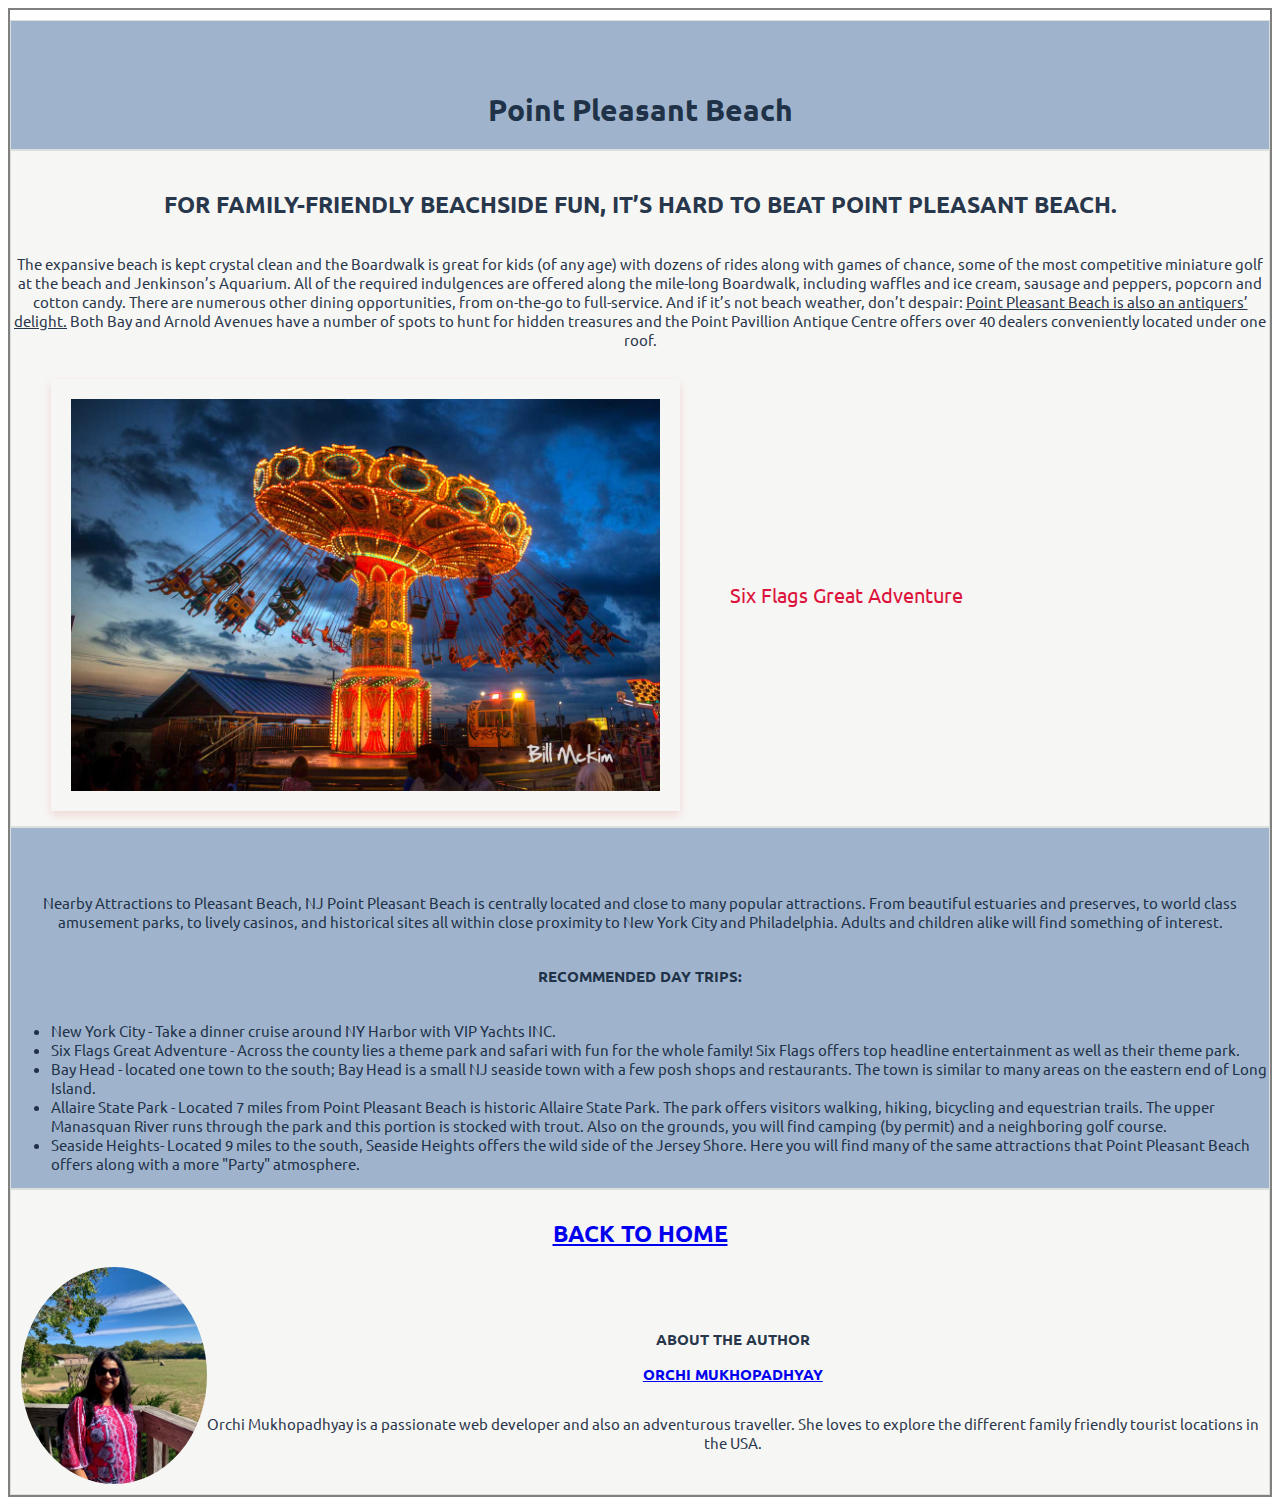
<file: blogpost1.html>
<!DOCTYPE html>
<html>
    <head>
     <meta charset="UTF-8">
     <title>Point Pleasant Beach</title>
     <meta content="width=device-width, initial-scale=1, maximum-scale=1" name="viewport" />
     <link rel="preconnect" href="https://fonts.googleapis.com">
     <link rel="preconnect" href="https://fonts.gstatic.com" crossorigin>
     <link href="https://fonts.googleapis.com/css2?family=Ubuntu&display=swap" rel="stylesheet">
     <link rel="stylesheet" href="css/blog.css">
    </head>
    <body>
        <div class="container">
            <header class="header box">
            <h1>Point Pleasant Beach</h1>
            </header>
            <article class="article box">
                <h2>For family-friendly beachside fun, it’s hard to beat Point Pleasant Beach.</h2>
                <p>
                    The expansive beach is kept crystal clean and the Boardwalk is great for kids (of any age) with dozens of rides along with games of chance, some of the most competitive miniature golf at the beach and Jenkinson’s Aquarium.
                    
                    All of the required indulgences are offered along the mile-long Boardwalk, including waffles and ice cream, sausage and peppers, popcorn and cotton candy. There are numerous other dining opportunities, from on-the-go to full-service.
                
                    
                    And if it’s not beach weather, don’t despair: <u>Point Pleasant Beach is also an antiquers’ delight.</u> Both Bay and Arnold Avenues have a number of spots to hunt for hidden treasures and the Point Pavillion Antique Centre offers over 40 dealers conveniently located under one roof.</p>
                    <figure id="blog_figure">
                        <img id="blog_image" src="images/point_pleasant_night.jpeg" alt="Six Flags Adventure" />
                        <figcaption id="blog_image_caption">Six Flags Great Adventure</figcaption>
                    </figure>
                    
                </article>
            <section class="section box">
                <p>Nearby Attractions to Pleasant Beach, NJ
                    Point Pleasant Beach is centrally located and close to many popular attractions. From beautiful estuaries and preserves, to world class amusement parks, to lively casinos, and historical sites all within close proximity to New York City and Philadelphia. Adults and children alike will find something of interest.</p>
                    
                    <h4>Recommended day trips:</h4>
                    <ul id="blog_list_item">
                        <li> New York City - Take a dinner cruise around NY Harbor with VIP Yachts INC.</li>
                        <li>Six Flags Great Adventure - Across the county lies a theme park and safari with fun for the whole family! Six Flags offers top headline entertainment as well as their theme park.</li>
                        <li>Bay Head - located one town to the south; Bay Head is a small NJ seaside town with a few posh shops and restaurants. The town is similar to many areas on the eastern end of Long Island.</li>
                        <li>Allaire State Park - Located 7 miles from Point Pleasant Beach is historic Allaire State Park. The park offers visitors walking, hiking, bicycling and equestrian trails. The upper Manasquan River runs through the park and this portion is stocked with trout. Also on the grounds, you will find camping (by permit) and a neighboring golf course.</li>
                        <li>Seaside Heights- Located 9 miles to the south, Seaside Heights offers the wild side of the Jersey Shore. Here you will find many of the same attractions that Point Pleasant Beach offers along with a more "Party" atmosphere.
                        </li>
                    </ul>
                 
                </section>
            <footer class="footer box">
            <a href="index.html"><h2>Back to Home</h2></a>
            <div class="author_box">
                <img src="images/author-image.jpeg" alt="Author Image" class="author_image"/>
                
                <div class="author_content_box">
                    <h4 class="author_box_title">
                        <p>About the author</p>
                        <a href="https://www.linkedin.com/feed/" title="Visit Orchis Linkedin Page" target="_blank">Orchi Mukhopadhyay</a>
                    </h4>
                  <p>Orchi Mukhopadhyay is a passionate web developer and also  an adventurous traveller.
                    She loves to explore the different family friendly tourist locations in the USA.
                  </p>
                </div>
            </div>
                     
            </footer>
        </div>
    </body>
</html>
</file>
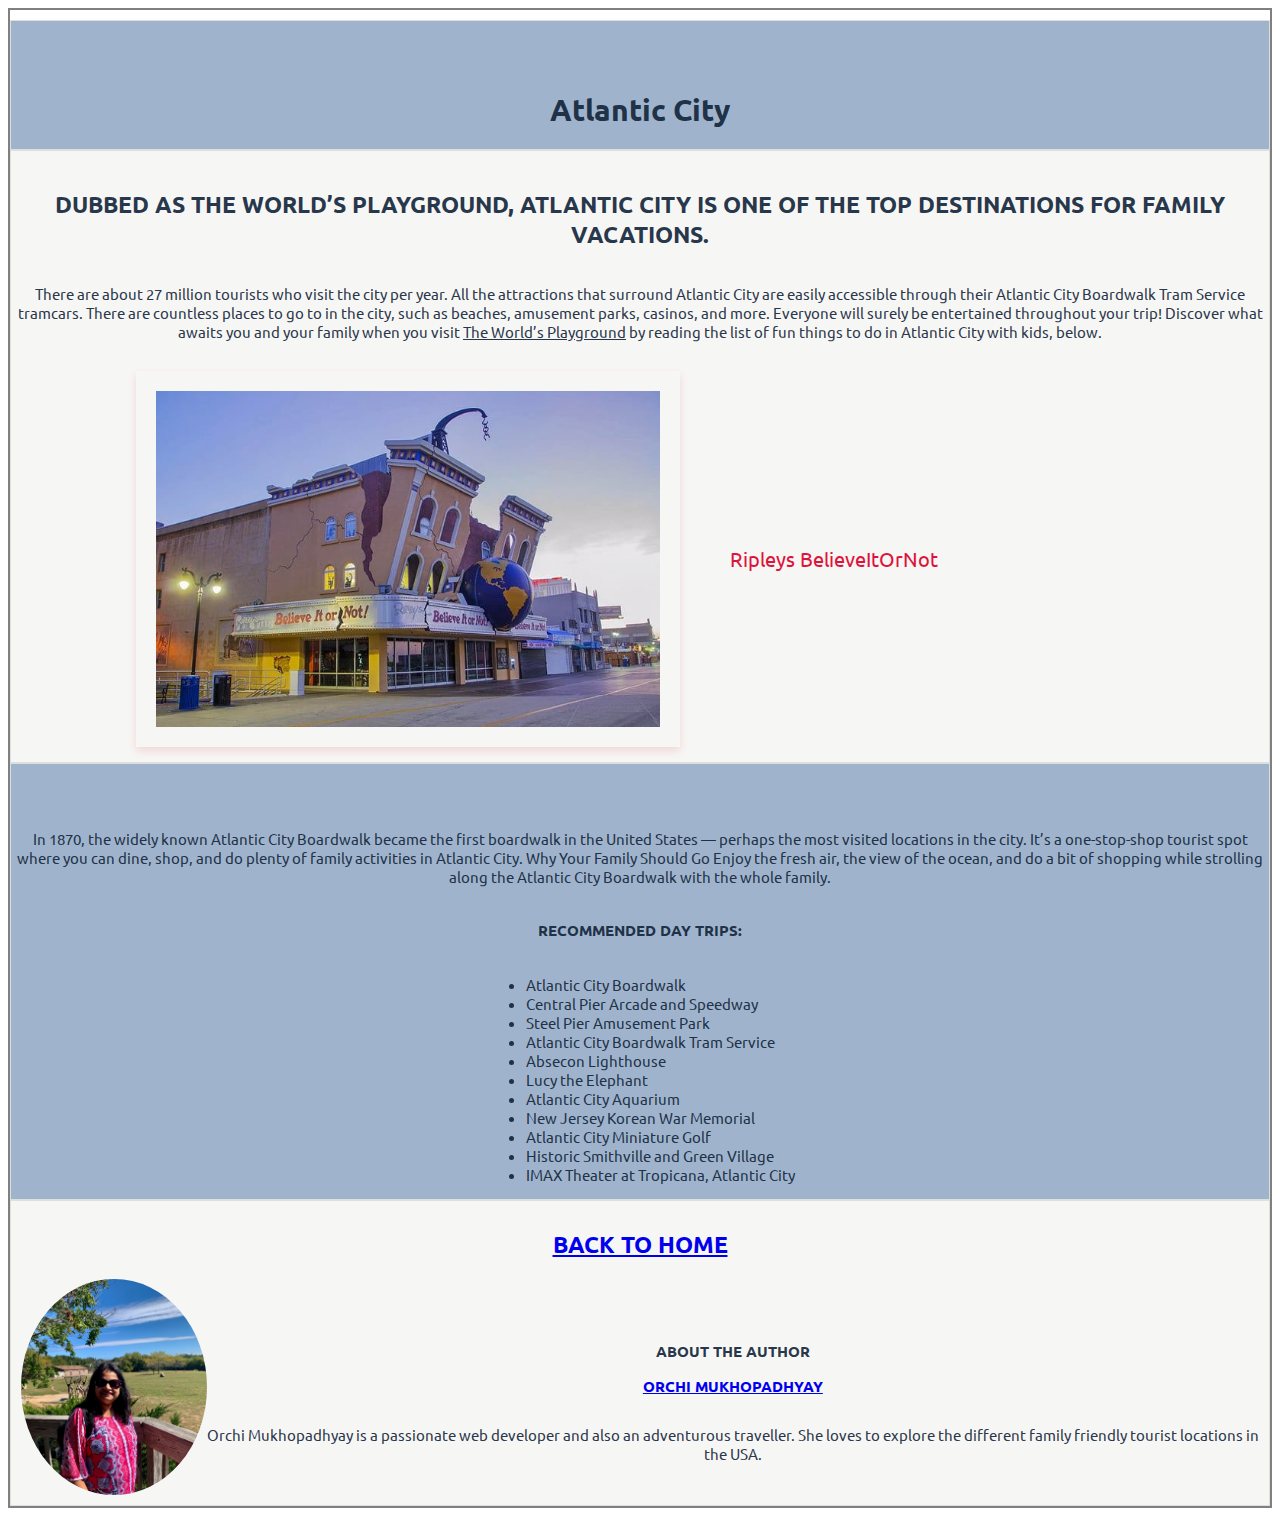
<file: blogpost2.html>
<!DOCTYPE html>
<html>
    <head>
     <meta charset="UTF-8">
     <title>Atlantic City</title>
     <meta content="width=device-width, initial-scale=1, maximum-scale=1" name="viewport" />
     <link rel="preconnect" href="https://fonts.googleapis.com">
     <link rel="preconnect" href="https://fonts.gstatic.com" crossorigin>
     <link href="https://fonts.googleapis.com/css2?family=Ubuntu&display=swap" rel="stylesheet">
     <link rel="stylesheet" href="css/blog.css">
    </head>
    <body>
        <div class="container">
            <header class="header box">
            <h1>Atlantic City</h1>
            </header>
            <article class="article box">
                <h2>Dubbed as The World’s Playground, Atlantic City is one of the top destinations for family vacations.</h2>
                <p>     
                    There are about 27 million tourists who visit the city per year.

                    All the attractions that surround Atlantic City are easily accessible through their Atlantic City Boardwalk Tram Service tramcars.

                    There are countless places to go to in the city, such as beaches, amusement parks, casinos, and more.

                    Everyone will surely be entertained throughout your trip!

                    Discover what awaits you and your family when you visit <u>The World’s Playground</u> by reading the list of fun things to do in Atlantic City with kids, below.
                </p>
                <figure id="blog_figure" >
                    <img id="blog_image" src="images/Ripleys.jpeg" alt="RipleysBelieveItOrNot"/>
                    <figcaption id="blog_image_caption"> Ripleys BelieveItOrNot</figcaption>
                </figure>           
            </article>
            <section class="section box">
                <p>In 1870, the widely known Atlantic City Boardwalk became the first boardwalk in the United States — perhaps the most visited locations in the city. 
                    It’s a one-stop-shop tourist spot where you can dine, shop, and do plenty of family activities in Atlantic City.

                    Why Your Family Should Go
                    Enjoy the fresh air, the view of the ocean, and do a bit of shopping while strolling along the Atlantic City Boardwalk with the whole family.</p>
                    
                    <h4>Recommended day trips:</h4>
                    <ul id="blog_list_item">
                        <li> Atlantic City Boardwalk</li>
                        <li>Central Pier Arcade and Speedway</li>
                        <li>Steel Pier Amusement Park</li>
                        <li>Atlantic City Boardwalk Tram Service</li>
                        <li>Absecon Lighthouse</li>
                        <li>Lucy the Elephant</li>
                        <li>Atlantic City Aquarium</li>
                        <li>New Jersey Korean War Memorial</li>
                        <li> Atlantic City Miniature Golf</li>
                        <li>Historic Smithville and Green Village</li>
                        <li>IMAX Theater at Tropicana, Atlantic City</li>
                       
                    </ul>
                 
                </section>
            <footer class="footer box">
            <a href="index.html"><h2>Back to Home</h2></a>
            <div class="author_box">
                <img src="images/author-image.jpeg" alt="Author Image" class="author_image"/>
                
                <div class="author_content_box">
                    <h4 class="author_box_title">
                        <p>About the author</p>
                        <a href="https://www.linkedin.com/feed/" title="Visit Orchis Linkedin Page" target="_blank">Orchi Mukhopadhyay</a>
                    </h4>
                  <p>Orchi Mukhopadhyay is a passionate web developer and also  an adventurous traveller.
                    She loves to explore the different family friendly tourist locations in the USA.
                  </p>
                </div>
            </div>
            </footer>

        </div>

    </body>
</html>
</file>
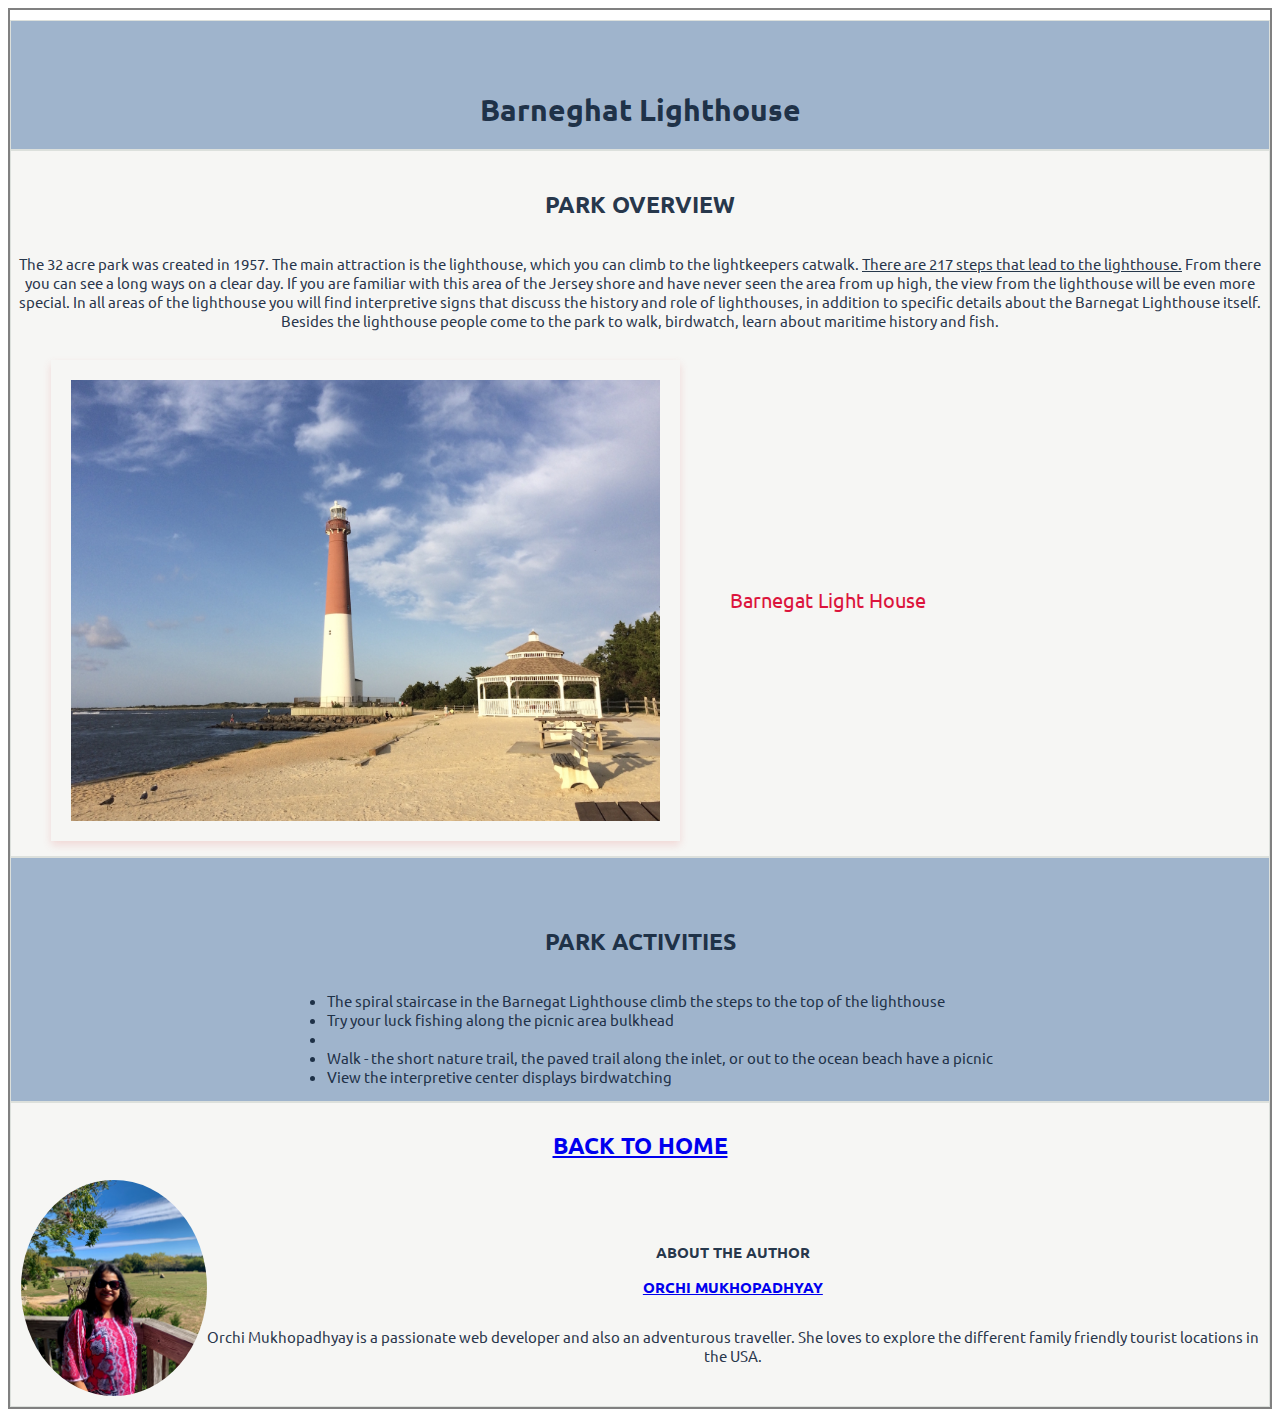
<file: blogpost3.html>
<!DOCTYPE html>
<html>
    <head>
        <meta charset="UTF-8">
        <title>Barneghat</title>
        <meta content="width=device-width, initial-scale=1, maximum-scale=1" name="viewport" />
        <link rel="preconnect" href="https://fonts.googleapis.com">
        <link rel="preconnect" href="https://fonts.gstatic.com" crossorigin>
        <link href="https://fonts.googleapis.com/css2?family=Ubuntu&display=swap" rel="stylesheet">
        <link rel="stylesheet" href="css/blog.css">
    </head>
    <body>
        <div class="container">
            <header class="header box">
                <h1>Barneghat Lighthouse</h1>
            </header>
            <article class="article box">
                <h2>Park Overview</h2>
                <p> The 32 acre park was created in 1957. The main attraction is the lighthouse, which you  can climb to the lightkeepers catwalk. 
                    <u>There are 217 steps that lead to the lighthouse.</u> From there you can see a long ways on a clear day. If you are familiar with this area of the Jersey shore and have never seen the area from up high, the view from the lighthouse will be even more special. In all areas of the lighthouse you will find interpretive signs that discuss the history and role of lighthouses, in addition to specific details about the Barnegat Lighthouse itself. Besides the lighthouse people come to the park to walk, birdwatch, learn about maritime history and fish.   </p>              
                
                <figure id="blog_figure">
                    <img id="blog_image" src="images/barnegat-lighthouse1.jpeg" alt="Barnegat Lighthouse"/>
                    <figcaption id="blog_image_caption">Barnegat Light House</figcaption>
                </figure>
                            
            </article>
            <section class="section box">
                <h2>Park activities</h2>
                <ul id="blog_list_item"> 
                    <li>The spiral staircase in the Barnegat Lighthouse
                        climb the steps to the top of the lighthouse</li>
                    <li>Try your luck fishing along the picnic area bulkhead<li>
                    
                    <li>Walk - the short nature trail, the paved trail along the inlet, or out to the ocean beach have a picnic</li>
                    <li>View the interpretive center displays birdwatching</li>
                </ul>                 
            </section>
            <footer class="footer box">
                <a href="index.html"><h2>Back to Home</h2></a>
                <div class="author_box">
                    <img src="images/author-image.jpeg" alt="Author Image" class="author_image"/>
                    
                    <div class="author_content_box">
                        <h4 class="author_box_title">
                            <p>About the author</p>
                            <a href="https://www.linkedin.com/feed/" title="Visit Orchis Linkedin Page" target="_blank">Orchi Mukhopadhyay</a>
                        </h4>
                      <p>Orchi Mukhopadhyay is a passionate web developer and also  an adventurous traveller.
                        She loves to explore the different family friendly tourist locations in the USA.
                      </p>
                    </div>
                </div>
            </footer>
        </div>
    </body>
</html>
</file>
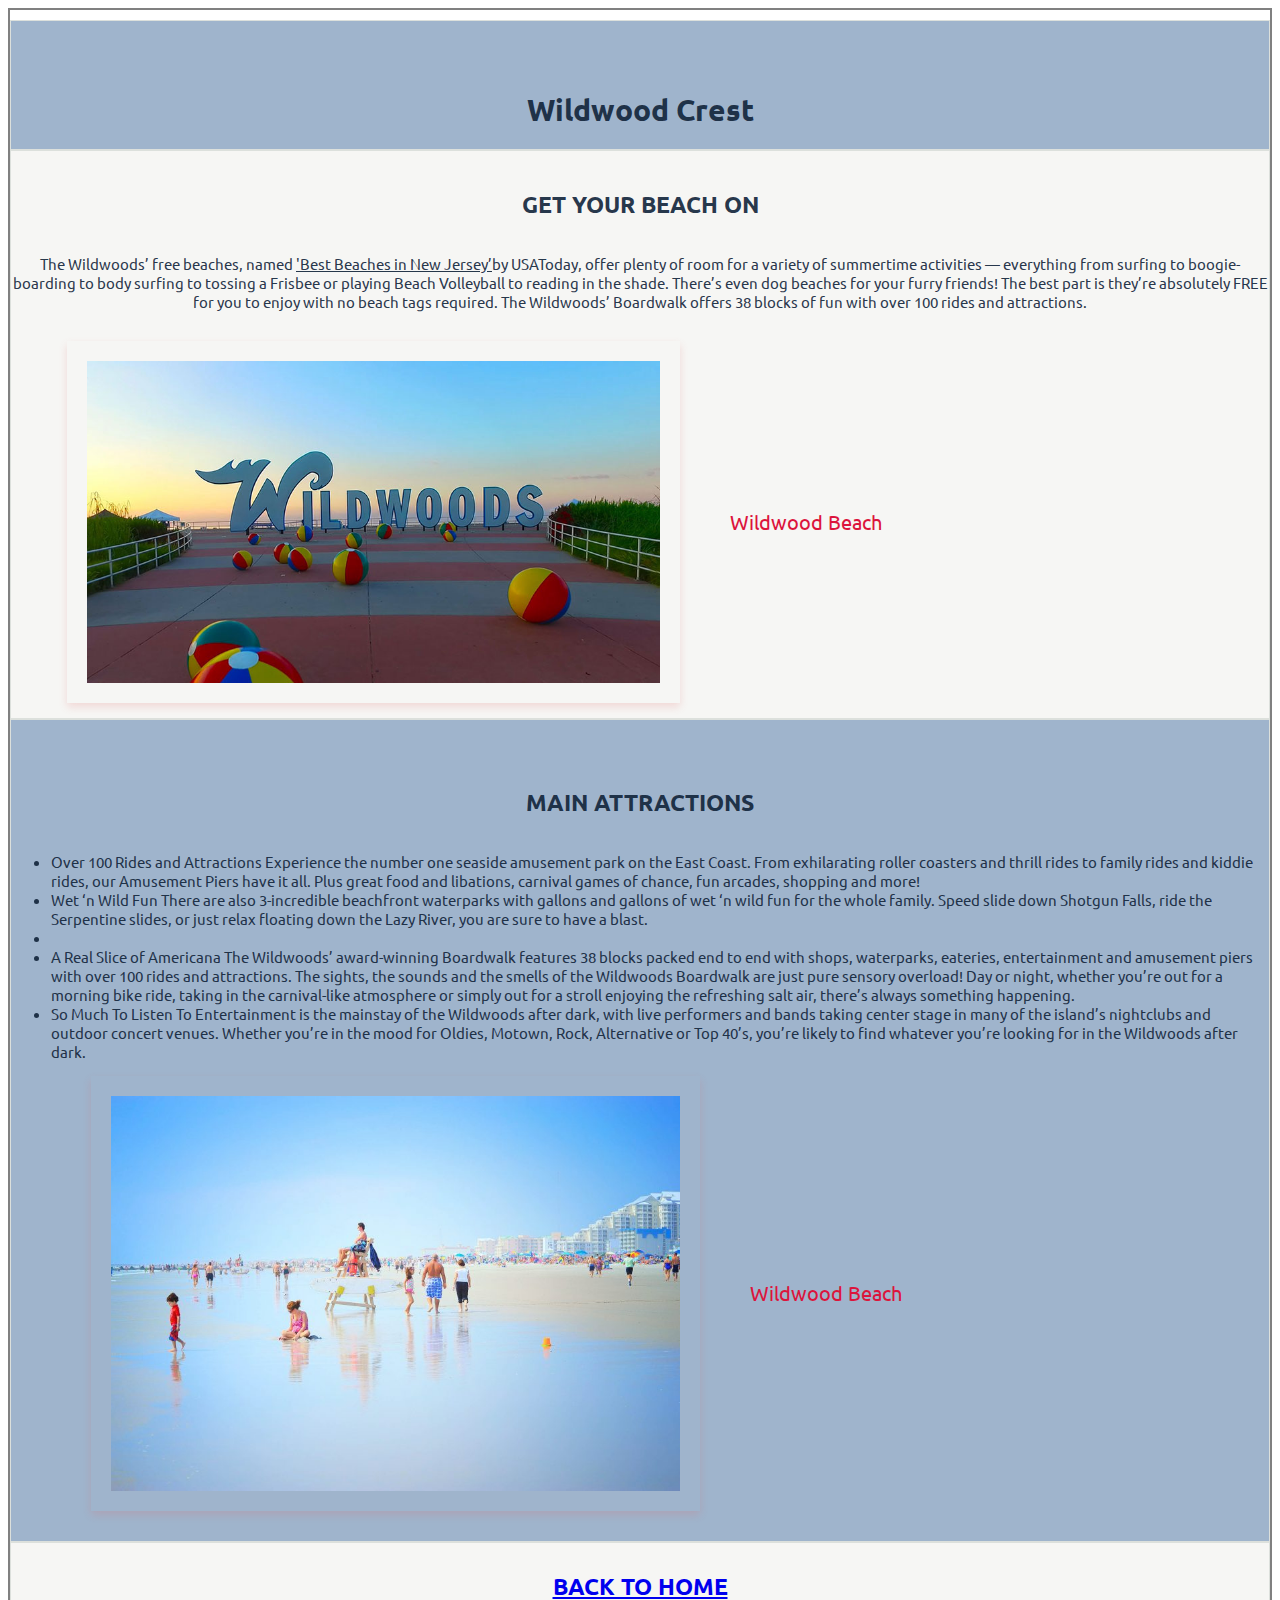
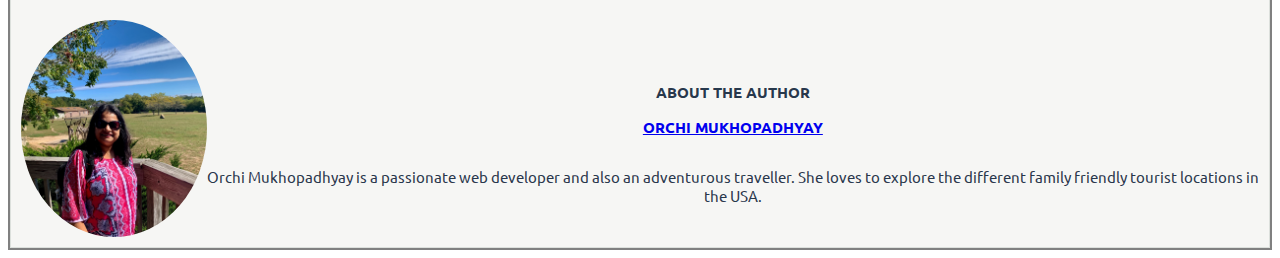
<file: blogpost4.html>
<!DOCTYPE html>
<html>
    <head>
        <meta charset="UTF-8">
        <title>Wildwood Crest</title>
        <meta content="width=device-width, initial-scale=1, maximum-scale=1" name="viewport" />
        <link rel="preconnect" href="https://fonts.googleapis.com">
        <link rel="preconnect" href="https://fonts.gstatic.com" crossorigin>
        <link href="https://fonts.googleapis.com/css2?family=Ubuntu&display=swap" rel="stylesheet">
        <link rel="stylesheet" href="css/blog.css">
    </head>
    <body>
        <div class="container">
            <header class="header box">
                <h1>Wildwood Crest</h1>
            </header>
            <article class="article box">
                <h2>Get Your Beach On</h2>
                <p> The Wildwoods’ free beaches, named <u>'Best Beaches in New Jersey’</u>by USAToday,  offer plenty of room for a variety of summertime activities  — everything from surfing to boogie-boarding to body surfing to tossing a Frisbee or playing Beach Volleyball to reading in the shade. There’s even dog beaches for your furry friends! The best part is they’re absolutely FREE for you to enjoy with no beach tags required.  The Wildwoods’ Boardwalk offers 38 blocks of fun with over 100 rides and attractions.    
                </p>
                <figure id="blog_figure">
                    <img id="blog_image" src="images/wildwoods-beach.jpeg"alt="Wildwood Beach"/>
                    <figcaption id="blog_image_caption">Wildwood Beach</figcaption>
                </figure>
                
            </article>
            <section class="section box">
                <h2>Main Attractions</h2>
                <ul id="blog_list_item"> 
                    <li>Over 100 Rides and Attractions
                        Experience the number one seaside amusement park on the East Coast. From exhilarating roller coasters and thrill rides to family rides and kiddie rides, our Amusement Piers have it all. Plus great food and libations, carnival games of chance, fun arcades, shopping and more!</li>
                    <li>Wet ‘n Wild Fun
                        There are also 3-incredible beachfront waterparks with gallons and gallons of wet ‘n wild fun for the whole family. Speed slide down Shotgun Falls, ride the Serpentine slides, or just relax floating down the Lazy River, you are sure to have a blast. <li>
                    
                    <li>A Real Slice of Americana
                        The Wildwoods’ award-winning Boardwalk features 38 blocks packed end to end with shops, waterparks, eateries, entertainment and amusement piers with over 100 rides and attractions. The sights, the sounds and the smells of the Wildwoods Boardwalk are just pure sensory overload! Day or night, whether you’re out for a morning bike ride, taking in the carnival-like atmosphere or simply out for a stroll enjoying the refreshing salt air, there’s always something happening.</li>
                    <li>So Much To Listen To
                        Entertainment is the mainstay of the Wildwoods after dark, with live performers and bands taking center stage in many of the island’s nightclubs and outdoor concert venues. Whether you’re in the mood for Oldies, Motown, Rock, Alternative or Top 40’s, you’re likely to find whatever you’re looking for in the Wildwoods after dark.</li>
                        <figure id="blog_figure">
                            <img id="blog_image" src="images/wildwood-beach1.jpeg" alt="Wildwood Beach"/>
                            <figcaption id="blog_image_caption">Wildwood Beach</figcaption>
                        </figure>
                </ul>
                   
            </section>
            <footer class="footer box">
                <a href="index.html"><h2>Back to Home</h2></a>
                <div class="author_box">
                    <img src="images/author-image.jpeg" alt="Author Image" class="author_image"/>
                    
                    <div class="author_content_box">
                        <h4 class="author_box_title">
                            <p>About the author</p>
                            <a href="https://www.linkedin.com/feed/" title="Visit Orchis Linkedin Page" target="_blank">Orchi Mukhopadhyay</a>
                        </h4>
                      <p>Orchi Mukhopadhyay is a passionate web developer and also  an adventurous traveller.
                        She loves to explore the different family friendly tourist locations in the USA.
                      </p>
                    </div>
                </div>
            </footer>
        </div>
    </body>
</html>
</file>
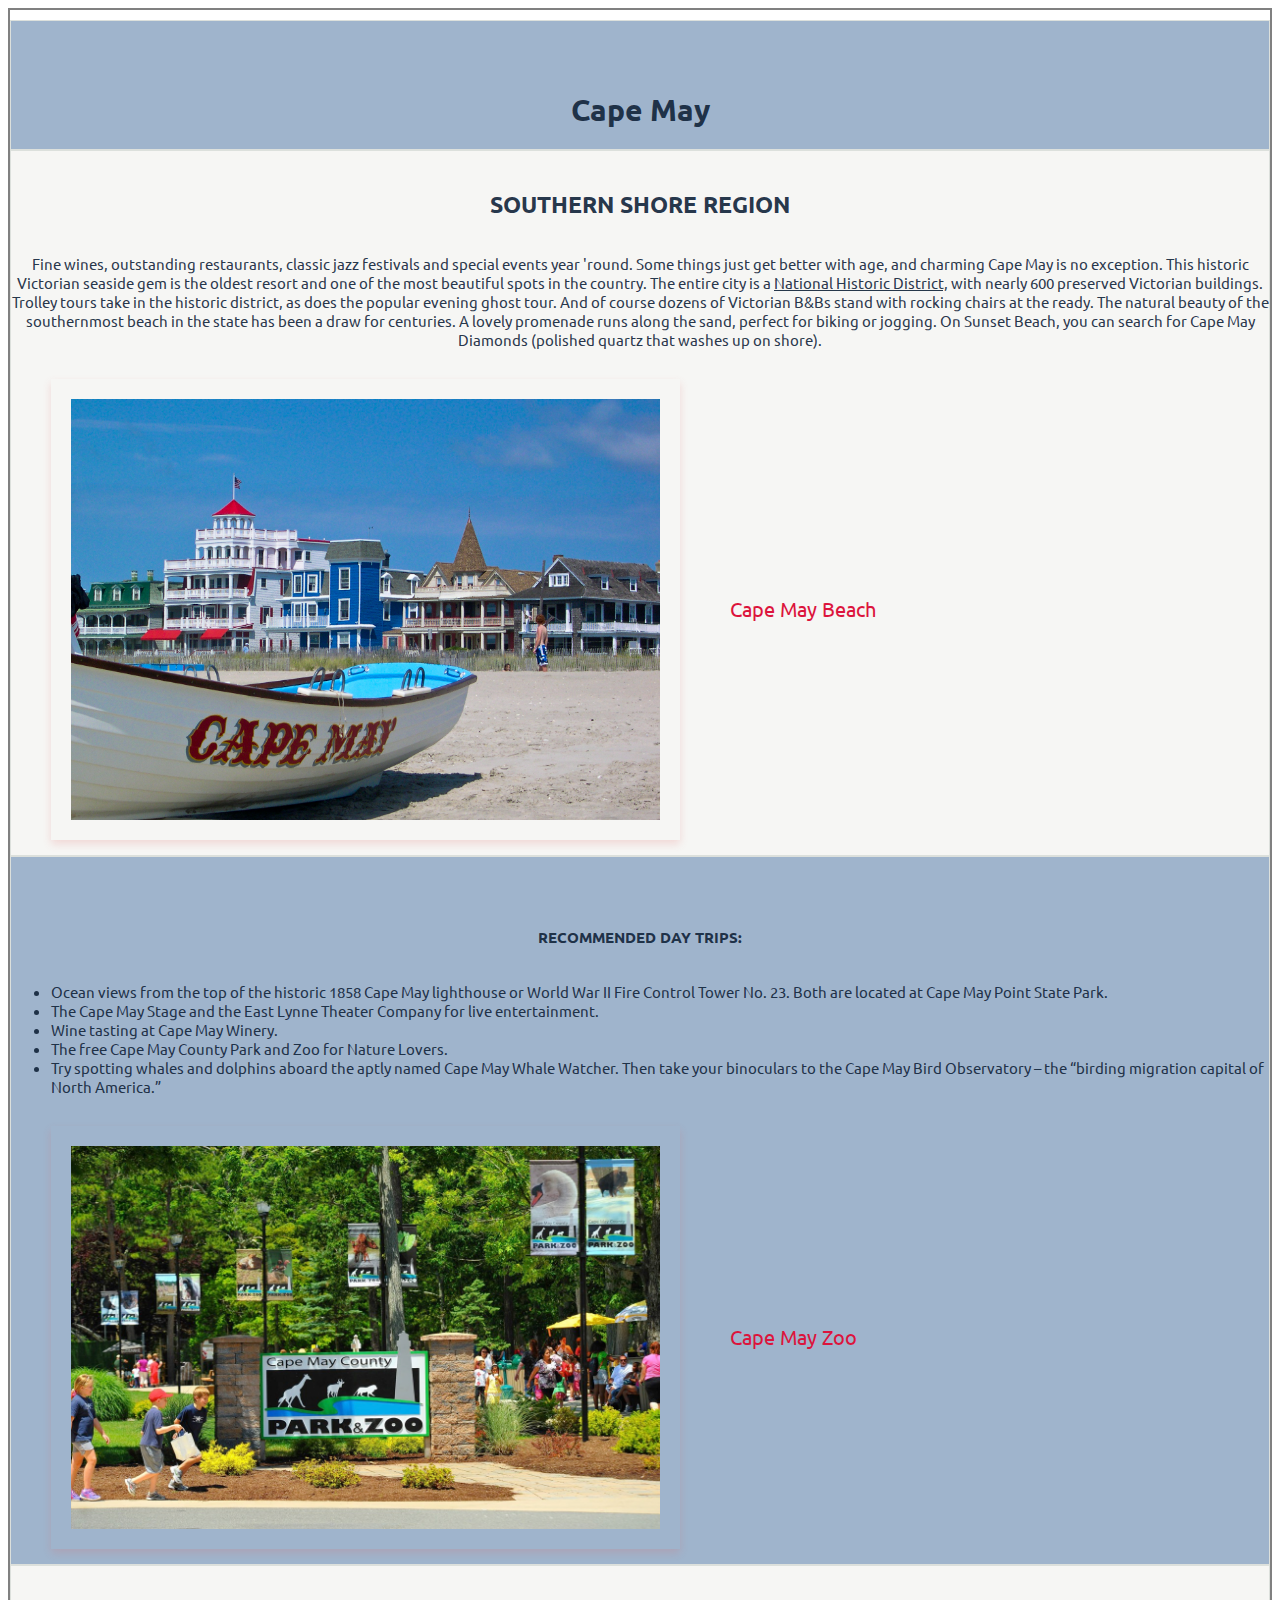
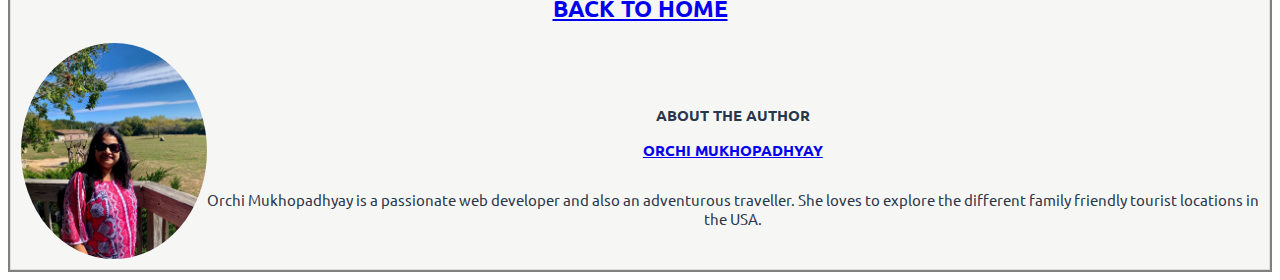
<file: blogpost5.html>
<!DOCTYPE html>
<html>
    <head>
     <meta charset="UTF-8">
     <title>Cape May</title>
     <meta content="width=device-width, initial-scale=1, maximum-scale=1" name="viewport" />
     <link rel="preconnect" href="https://fonts.googleapis.com">
     <link rel="preconnect" href="https://fonts.gstatic.com" crossorigin>
     <link href="https://fonts.googleapis.com/css2?family=Ubuntu&display=swap" rel="stylesheet">
     <link rel="stylesheet" href="css/blog.css">
    </head>
    <body>
        <div class="container">
            <header class="header box">
            <h1>Cape May</h1>          
            </header>
            <article class="article box">
                <h2>Southern Shore Region</h2>
                <p>     
                    Fine wines, outstanding restaurants, classic jazz festivals and special events year 'round. Some things just get better with age, and charming Cape May is no exception. This historic Victorian seaside gem is the oldest resort and one of the most beautiful spots in the country. The entire city is a <u>National Historic District,</u> with nearly 600 preserved Victorian buildings.
                    Trolley tours take in the historic district, as does the popular evening ghost tour. And of course dozens of Victorian B&Bs stand with rocking chairs at the ready.

                    The natural beauty of the southernmost beach in the state has been a draw for centuries. A lovely promenade runs along the sand, perfect for biking or jogging. On Sunset Beach, you can search for Cape May Diamonds (polished quartz that washes up on shore).

                </p>
                <figure id="blog_figure">
                    <img id="blog_image" src="images/Cape-May-beach1.jpeg" alt="Cape May Beach"/>
                    <figcaption id="blog_image_caption">Cape May Beach</figcaption>
                </figure>
                    
            </article>
            <section class="section box">
                    <h4>Recommended day trips:</h4>
                    <ul id="blog_list_item">
                        <li> Ocean views from the top of the historic 1858 Cape May lighthouse or World War II Fire Control Tower No. 23. Both are located at Cape May Point State Park.</li>
                        <li>The Cape May Stage and the East Lynne Theater Company for live entertainment.</li>
                        <li>Wine tasting at Cape May Winery.</li>
                        <li> The free Cape May County Park and Zoo for Nature Lovers.</li>
                        <li>Try spotting whales and dolphins aboard the aptly named Cape May Whale Watcher. Then take your binoculars to the Cape May Bird Observatory – the “birding migration capital of North America.”                    
                        </li>
                    </ul>
                    <figure id="blog_figure">
                        <img id="blog_image" src="images/cape-may-zoo.jpeg" alt="Cape May Zoo"/>
                        <figcaption id="blog_image_caption">Cape May Zoo</figcaption>
                    </figure>                 
            </section>
            <footer class="footer box">
            <a href="index.html"><h2>Back to Home</h2></a>
            <div class="author_box">
                <img src="images/author-image.jpeg" alt="Author Image" class="author_image"/>
                
                <div class="author_content_box">
                    <h4 class="author_box_title">
                        <p>About the author</p>
                        <a href="https://www.linkedin.com/feed/" title="Visit Orchis Linkedin Page" target="_blank">Orchi Mukhopadhyay</a>
                    </h4>
                  <p>Orchi Mukhopadhyay is a passionate web developer and also  an adventurous traveller.
                    She loves to explore the different family friendly tourist locations in the USA.
                  </p>
                </div>
            </div>
            </footer>
        </div>
    </body>
</html>
</file>
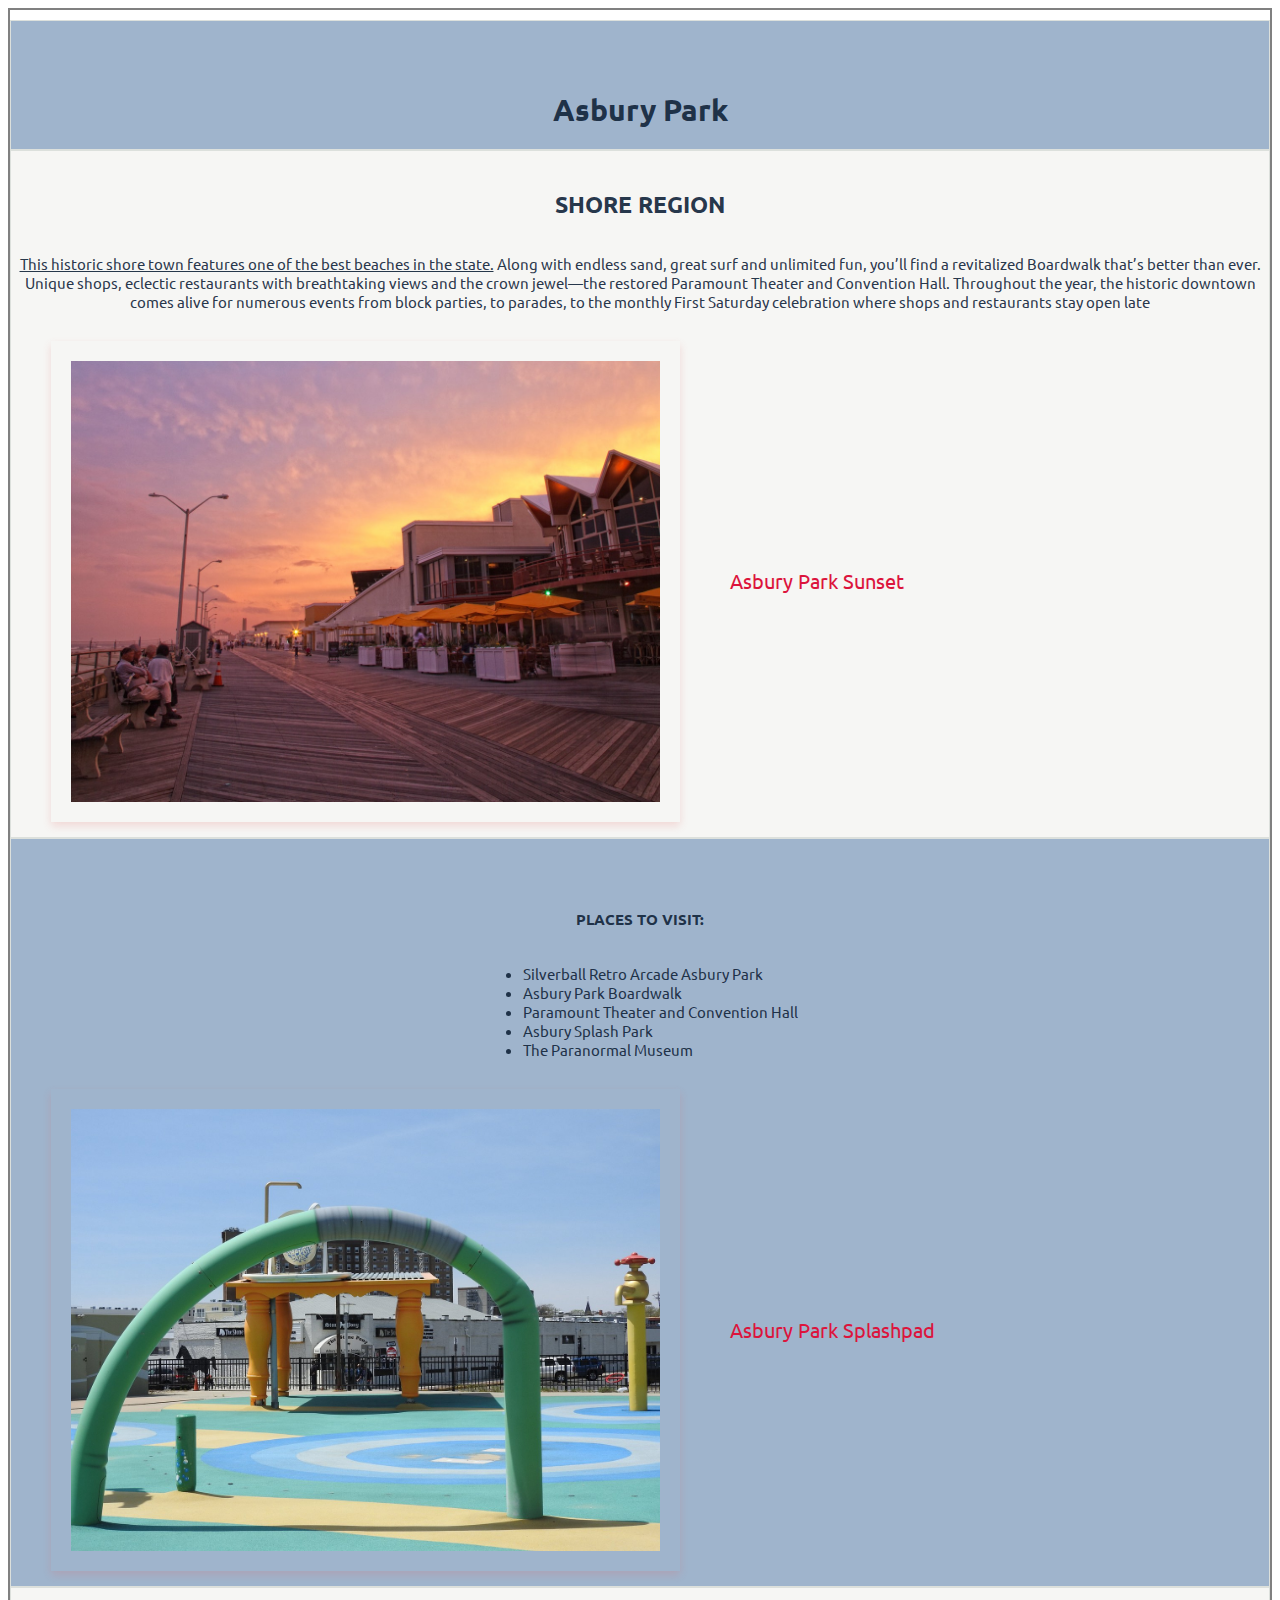
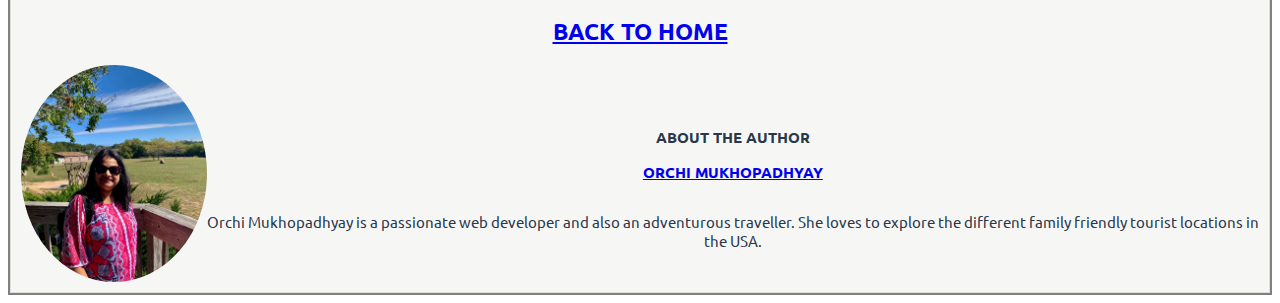
<file: blogpost6.html>
<!DOCTYPE html>
<html>
    <head>
     <meta charset="UTF-8">
     <title>Asbury Park</title>
     <meta content="width=device-width, initial-scale=1, maximum-scale=1" name="viewport" />
     <link rel="preconnect" href="https://fonts.googleapis.com">
     <link rel="preconnect" href="https://fonts.gstatic.com" crossorigin>
     <link href="https://fonts.googleapis.com/css2?family=Ubuntu&display=swap" rel="stylesheet">
     <link rel="stylesheet" href="css/blog.css">
    </head>
    <body>
        <div class="container">
            <header class="header box">
            <h1>Asbury Park</h1>          
            </header>
            <article class="article box">
                <h2> Shore Region</h2>
                <p>  <u>This historic shore town features one of the best beaches  in the state.</u> Along with endless sand, great surf and unlimited fun, you’ll find a revitalized Boardwalk that’s better than ever. Unique shops, eclectic restaurants with breathtaking views and the crown jewel—the restored Paramount Theater and Convention Hall.
                    Throughout the year, the historic downtown comes alive for numerous events from block parties, to parades, to the monthly First Saturday celebration where shops and restaurants stay open late   

                </p>
                <figure id="blog_figure">
                    <img id="blog_image" src="images/asbury-park-sunset.jpeg" alt="Asbury Park Sunset"/>
                    <figcaption id="blog_image_caption">Asbury Park Sunset</figcaption>
                </figure>
            
            </article>
            <section class="section box">
                    <h4>Places to visit:</h4>
                    <ul id="blog_list_item">
                        <li> Silverball Retro Arcade Asbury Park</li>
                        <li>Asbury Park Boardwalk</li>
                        <li>Paramount Theater and Convention Hall</li>
                        <li>Asbury Splash Park</li>
                        <li>The Paranormal Museum </li>
                    </ul>
                    <figure id="blog_figure">
                        <img id="blog_image" src="images/Asbury-park-splash-pool.jpeg" alt="Asbury Park Splashpad"/>
                        <figcaption id="blog_image_caption">Asbury Park Splashpad</figcaption>
                    </figure>
                 
            </section>
            <footer class="footer box">
            <a href="index.html"><h2>Back to Home</h2></a>
            <div class="author_box">
                <img src="images/author-image.jpeg" alt="Author Image" class="author_image"/>
                
                <div class="author_content_box">
                    <h4 class="author_box_title">
                        <p>About the author</p>
                        <a href="https://www.linkedin.com/feed/" title="Visit Orchis Linkedin Page" target="_blank">Orchi Mukhopadhyay</a>
                    </h4>
                  <p>Orchi Mukhopadhyay is a passionate web developer and also  an adventurous traveller.
                    She loves to explore the different family friendly tourist locations in the USA.
                  </p>
                </div>
            </div>
            </footer>
        </div>
    </body>
</html>
</file>
<file: css/blog.css>
@import "style.css";

 #blog_figure{
   display: flex;
   flex-direction: row;
   align-items: center;

 }
#blog_image{
    /* Add shadows to create the "card" effect */
    box-shadow: 0 4px 8px 0 rgba(223, 100, 100, 0.2);
    transition: 0.3s;
    width:50%;
    padding:20px;
  }
  
  /* On mouse-over, add a deeper shadow */
  #blog_image:hover {
    box-shadow: 8px 8px 8px 8px rgba(199, 36, 36, 0.2);
  }

  #blog_image_caption{
      font-size: 20px;
      color:crimson;
      margin: 50px;
  }
  #blog_list_item{
      text-align: left;
  }
</file>
